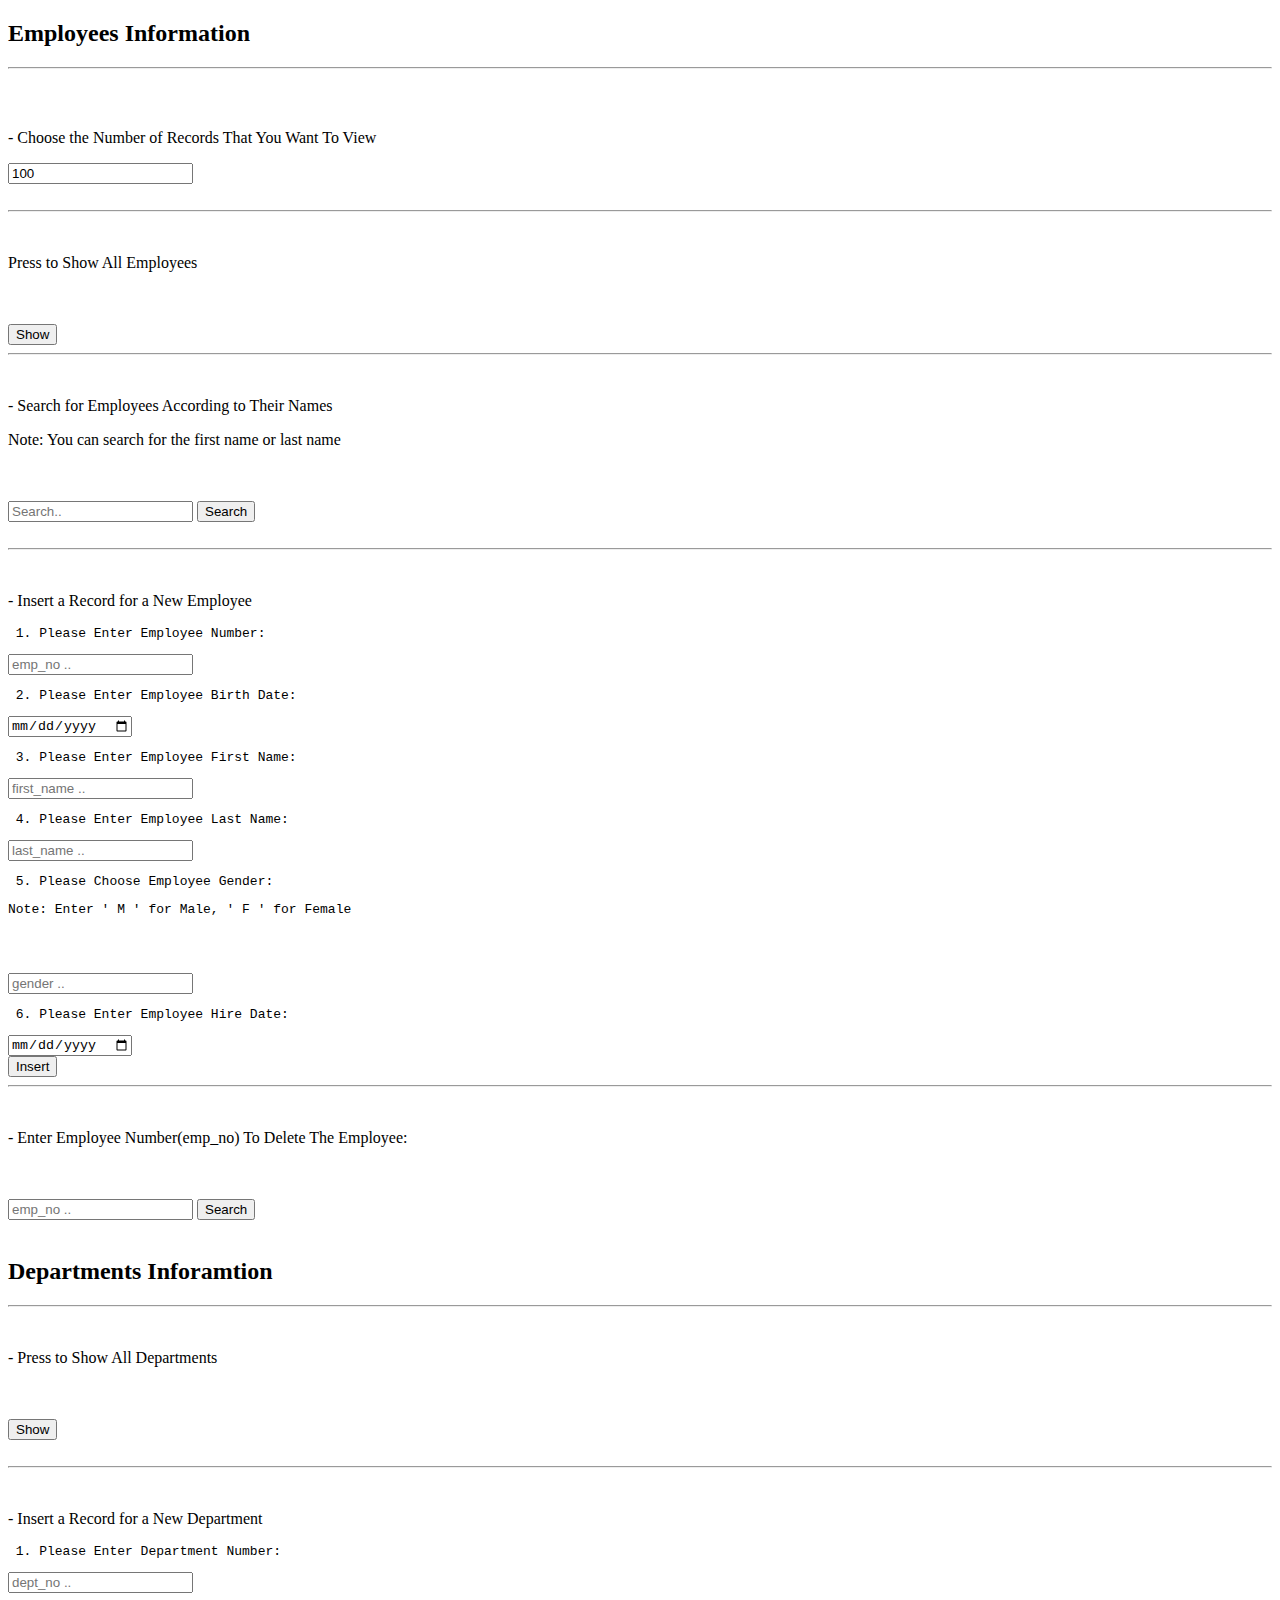
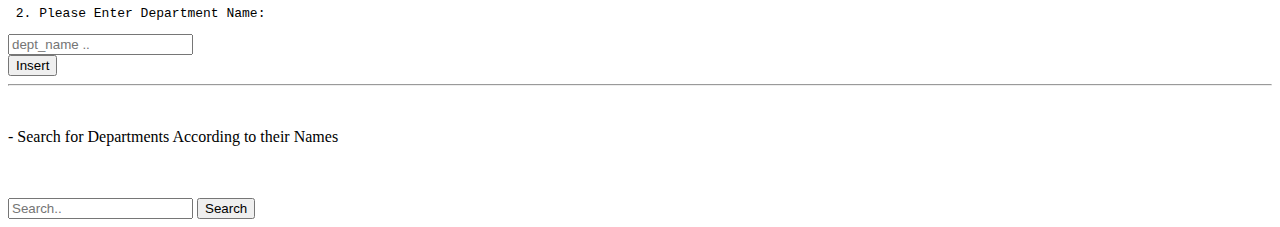
<file: src/main/resources/templates/index.html>
<!DOCTYPE html>
<html>

<head>
	<title>SpringBootWebProject</title>
	<link rel="stylesheet" th:href="@{css/home.css}">

</head>
<script>
	function clickAlert() {
		alert("New Record Added Succesfully!!");
	}
</script>

<body>
	<div id="emp-container">
		<h2>Employees Information</h2>
		<hr id="hr2">
		<br>
		<form th:action="@{/employees}">
			<br>
			<p class="emp-div">- Choose the Number of Records That You Want
				To View</p>
			<input type="number" id="quantity" name="quantity" min="1" value="100"> <br> <br>
			<hr>
			<br>
			<p class="emp-div">Press to Show All Employees</p>
			<br> <br>

			<button name="all_emp" type="submit">Show</button>
			<hr>
			<br>
		</form>
		<form th:action="@{/employees/employee}">
			<p class="emp-div">- Search for Employees According to Their Names</p>
			<p id="note">Note: You can search for the first name or last name</p>
			<br><br>
			<div class="search-container">
				<input class="search-input" type="text" placeholder="Search.." name="emp_name_search">
				<button class="search-button" name="emp_name" type="submit">Search</button>
				<br><br>
			</div>
		</form>
		<hr>
		<br>
		<form th:action="@{/employees/newEmployee}">
			<p class="emp-div">- Insert a Record for a New Employee</p>
			<div class="insert-container">
				<pre> 1. Please Enter Employee Number:</pre>
				<input class="insert" type="text" placeholder="emp_no .." name="emp_no_insert">
				<pre> 2. Please Enter Employee Birth Date:</pre>
				<input class="insert" type="date" placeholder="birth_date .." name="bDate_insert">
				<pre> 3. Please Enter Employee First Name:</pre>
				<input class="insert" type="text" placeholder="first_name .." name="fName_insert">
				<pre> 4. Please Enter Employee Last Name:</pre>
				<input class="insert" type="text" placeholder="last_name .." name="lName_insert">
				<pre> 5. Please Choose Employee Gender: <p id="note">Note: Enter ' M ' for Male, ' F ' for Female</p>
				</pre>
				<input class="insert" type="text" placeholder="gender .." name="gender_insert">
				<pre> 6. Please Enter Employee Hire Date:</pre>
				<input class="insert" type="date" placeholder="hire_date .." name="hDate_insert">
				<br>
				<button name="emp_record" type="submit" onclick="clickAlert()">Insert</button>
			</div>
		</form>
		<hr>
		<br>
		<form th:action="@{/employees/delete}">
			<p class="emp-div">- Enter Employee Number(emp_no) To Delete The Employee:</p>
			<br><br>
			<div class="search-container">
				<input class="search-input" type="text" placeholder="emp_no .." name="emp_no_del">
				<button class="search-button" name="delete_emp" type="submit">Search</button>
				<br><br>
			</div>
		</form>

	</div>


	<div id="dept-container">
		<h2>Departments Inforamtion</h2>
		<hr id="hr2">
		<br>
		<form th:action="@{/departments}">
			<div class="search-container">

				<p class="dept-div">- Press to Show All Departments</p>
				<br> <br>
				<button name="show_dep" type="submit">Show</button>
			</div>
			<br>
			<hr>
			<br>
		</form>
		<form th:action="@{/departments/newDepartment}">
			<p class="dept-div">- Insert a Record for a New Department</p>
			<div class="insert-container">
				<pre> 1. Please Enter Department Number:</pre>
				<input class="insert" type="text" placeholder="dept_no .." name="dept_no_insert">
				<pre> 2. Please Enter Department Name:</pre>
				<input class="insert" type="text" placeholder="dept_name .." name="dept_name_insert">
				<br>
				<button name="dept_record" type="submit" onclick="clickAlert()">Insert</button>
			</div>
		</form>
		<hr>
		<br>
		<form th:action="@{/departments/department}">
			<p class="dept-div">- Search for Departments According to their Names</p>
			<br><br>
			<div class="search-container">
				<input class="search-input" type="text" placeholder="Search.." name="dept_name_search">
				<button class="search-button" name="dept_name" type="submit">Search</button>
			</div>
		</form>
	</div>
	
</body>

</html>
</file>
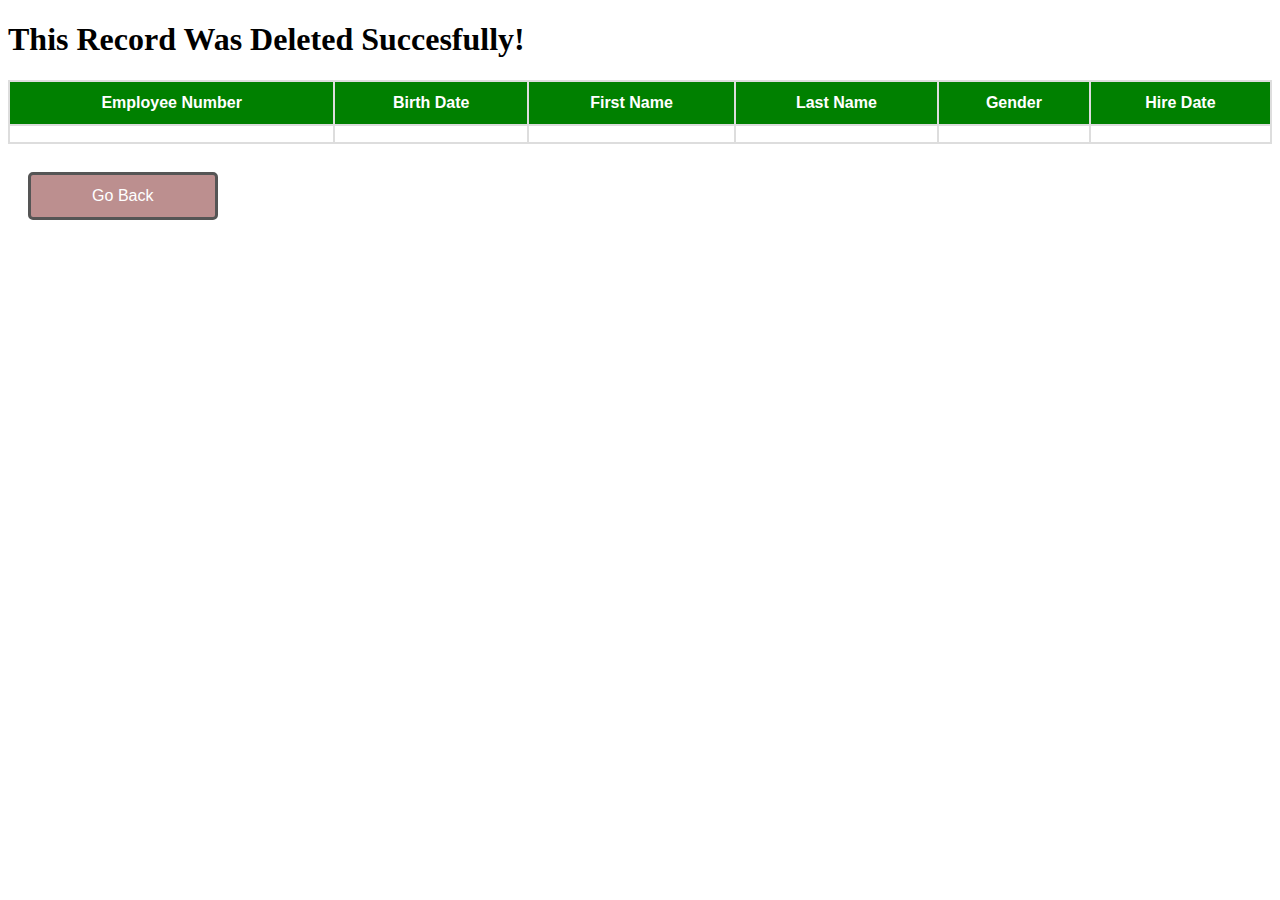
<file: src/main/resources/templates/delete-employee.html>
<!DOCTYPE html>
<html>

<head>

	<meta charset="windows-1255">
	<title>Employees Data</title>
	<link rel="stylesheet" th:href="@{css/table.css}">

</head>
<style>
	table {
		font-family: Arial, Helvetica, sans-serif;
		text-align: center;
		border-collapse: collapse;
		width: 100%;
		background-color: white;
	}

	td,
	th {
		border: 2px solid #ddd;
		padding: 8px;
	}

	th {
		padding-top: 12px;
		padding-bottom: 12px;
		text-align: center;
		background-color: rgb(0, 128, 0);
		color: white;
	}

	button {
		border: 3px solid #555;
		border-radius: 5px;
		color: white;
		background-color: #BC8F8F;
		width: 15%;
		padding: 12px 20px;
		margin: 10px 0;
		margin-left: 20px;
		box-sizing: border-box;
		font-size: 16px;
	}
</style>
<script>
	function goBack() {
		window.history.back();
	}
</script>

<body>
		<h1>This Record Was Deleted Succesfully!</h1>
	<table>
		<thead>
			<tr>
				<th>Employee Number</th>
				<th>Birth Date</th>
				<th>First Name</th>
				<th>Last Name</th>
				<th>Gender</th>
				<th>Hire Date</th>
			</tr>
		</thead>
		<tbody>
			<tr th:each="Employee: ${employees}">
				<td th:text="${Employee.emp_no}" />
				<td th:text="${Employee.birth_date}" />
				<td th:text="${Employee.firstName}" />
				<td th:text="${Employee.lastName}" />
				<td th:text="${Employee.gender}" />
				<td th:text="${Employee.hire_date}" />
			</tr>

		</tbody>
	</table>
	<br>
	<button onclick="goBack()">Go Back</button>
</body>

</html>
</file>
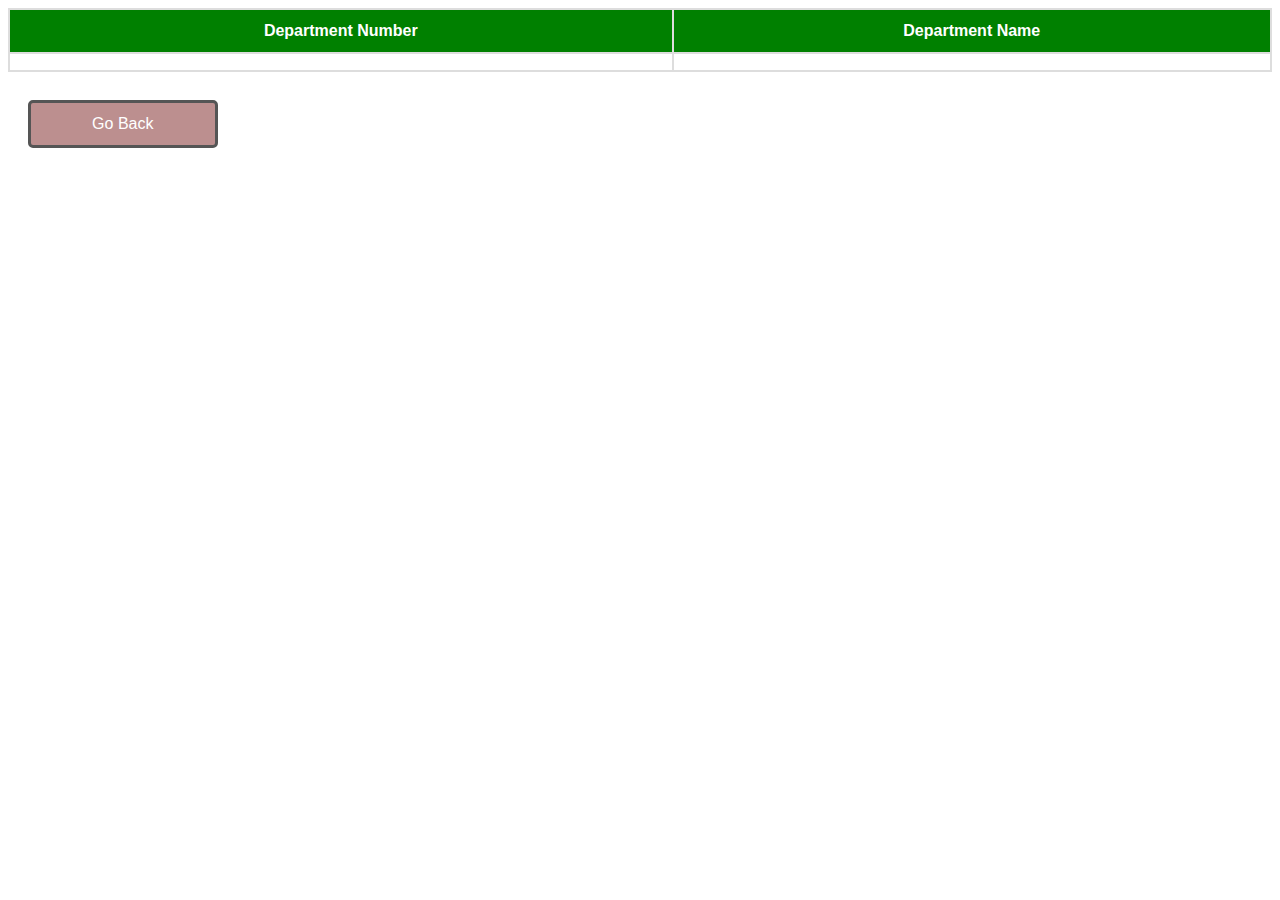
<file: src/main/resources/templates/departments-list.html>
<!DOCTYPE html>
<html>

<head>
	<meta charset="windows-1255">
	<title>Departments Data</title>
	<link rel="stylesheet" th:href="@{css/table.css}">
</head>
<style>
	table {
		font-family: Arial, Helvetica, sans-serif;
		text-align: center;
		border-collapse: collapse;
		width: 100%;
		background-color: white;
	}

	td,
	th {
		border: 2px solid #ddd;
		padding: 8px;
	}

	th {
		padding-top: 12px;
		padding-bottom: 12px;
		text-align: center;
		background-color: rgb(0, 128, 0);
		color: white;
	}

	button {
		border: 3px solid #555;
		border-radius: 5px;
		color: white;
		background-color: #BC8F8F;
		width: 15%;
		padding: 12px 20px;
		margin: 10px 0;
		margin-left: 20px;
		box-sizing: border-box;
		font-size: 16px;
	}
</style>
<script>
	function goBack() {
		window.history.back();
	}
</script>

<body>
	<table>
		<tr>
			<th>Department Number</th>
			<th>Department Name</th>
		</tr>
		<tr th:each="Department: ${departments}">
			<td th:text="${Department.dept_no}" />
			<td th:text="${Department.deptName}" />
		</tr>
	</table>
	<br>
	<button onclick="goBack()">Go Back</button>

</body>

</html>
</file>
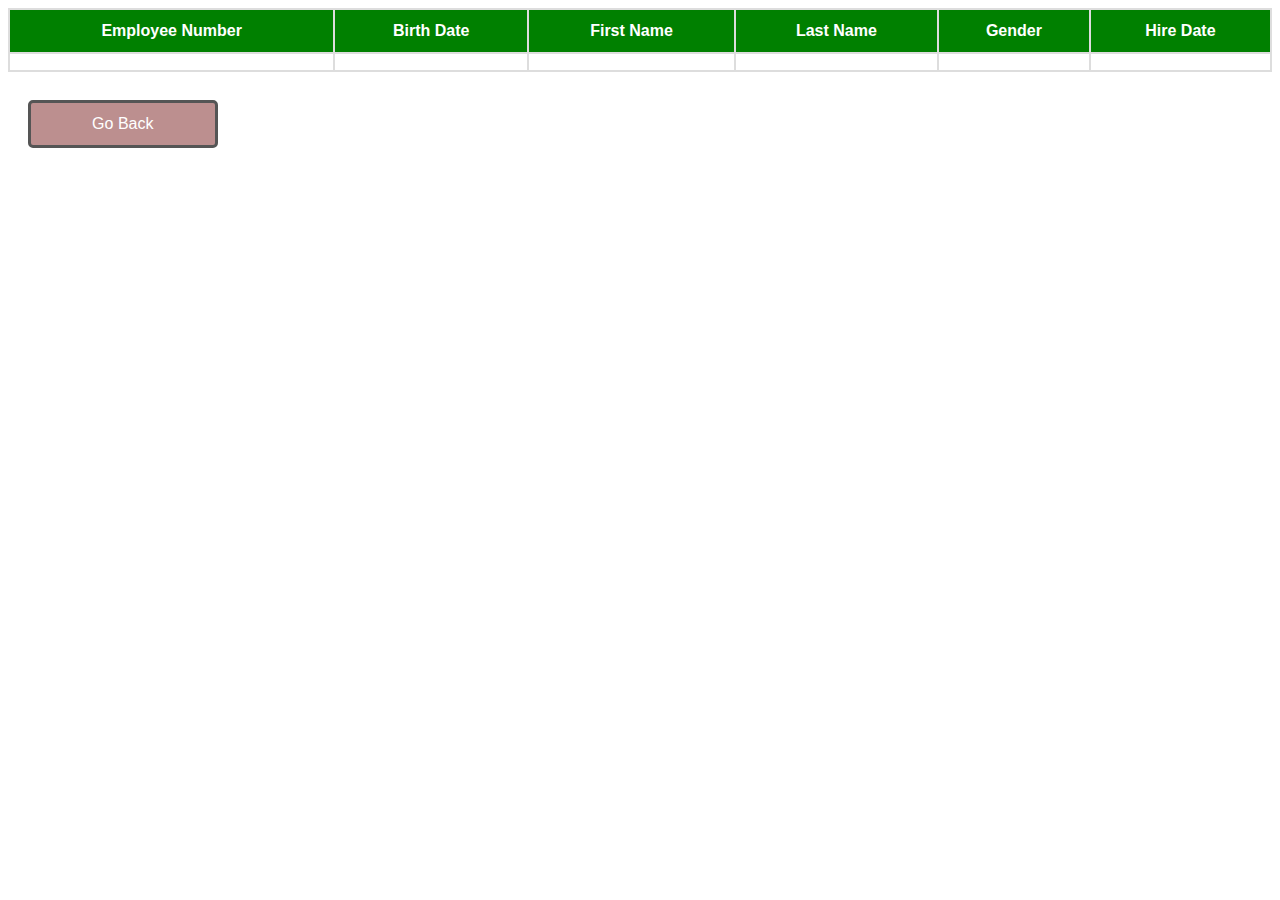
<file: src/main/resources/templates/employees-list.html>
<!DOCTYPE html>
<html>

<head>

	<meta charset="windows-1255">
	<title>Employees Data</title>
	<link rel="stylesheet" th:href="@{css/table.css}">

</head>
<style>
	table {
		font-family: Arial, Helvetica, sans-serif;
		text-align: center;
		border-collapse: collapse;
		width: 100%;
		background-color: white;
	}

	td,
	th {
		border: 2px solid #ddd;
		padding: 8px;
	}

	th {
		padding-top: 12px;
		padding-bottom: 12px;
		text-align: center;
		background-color: rgb(0, 128, 0);
		color: white;
	}

	button {
		border: 3px solid #555;
		border-radius: 5px;
		color: white;
		background-color: #BC8F8F;
		width: 15%;
		padding: 12px 20px;
		margin: 10px 0;
		margin-left: 20px;
		box-sizing: border-box;
		font-size: 16px;
	}
</style>
<script>
	function goBack() {
		window.history.back();
	}
</script>

<body>
	<table>
		<thead>
			<tr>
				<th>Employee Number</th>
				<th>Birth Date</th>
				<th>First Name</th>
				<th>Last Name</th>
				<th>Gender</th>
				<th>Hire Date</th>
			</tr>
		</thead>
		<tbody>
			<tr th:each="Employee: ${employees}">
				<td th:text="${Employee.emp_no}" />
				<td th:text="${Employee.birth_date}" />
				<td th:text="${Employee.firstName}" />
				<td th:text="${Employee.lastName}" />
				<td th:text="${Employee.gender}" />
				<td th:text="${Employee.hire_date}" />
			</tr>

		</tbody>
	</table>
	<br>
	<button onclick="goBack()">Go Back</button>
</body>

</html>
</file>
